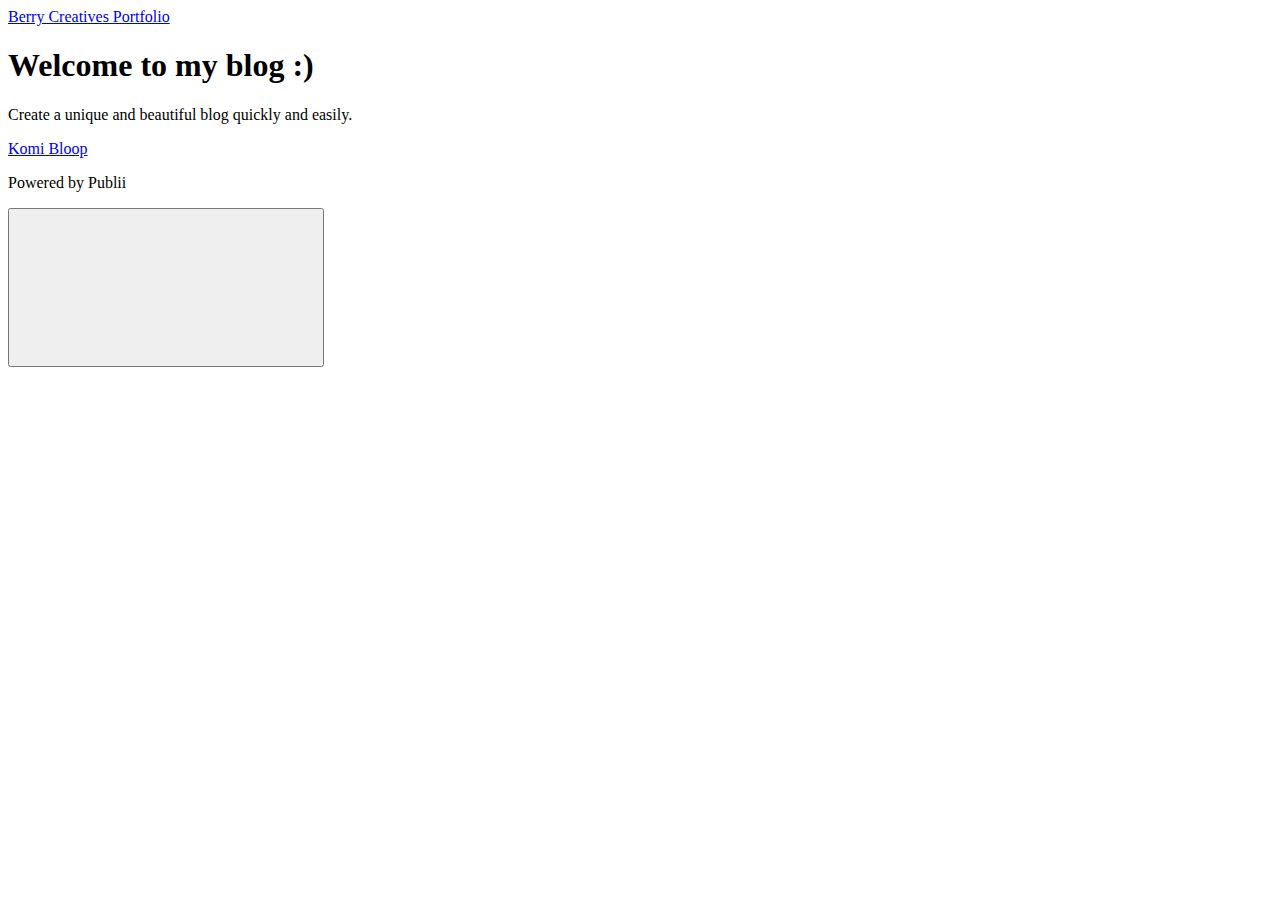
<file: index.html>
<!DOCTYPE html><html lang="en-us"><head><meta charset="utf-8"><meta http-equiv="X-UA-Compatible" content="IE=edge"><meta name="viewport" content="width=device-width,initial-scale=1"><title>Berry Creatives Portfolio</title><meta name="robots" content="noindex,nofollow"><meta name="generator" content="Publii Open-Source CMS for Static Site"><link rel="alternate" type="application/atom+xml" href="https://www.berrycreatives.org/feed.xml"><link rel="alternate" type="application/json" href="https://www.berrycreatives.org/feed.json"><meta property="og:title" content="Berry Creatives Portfolio"><meta property="og:site_name" content="Berry Creatives Portfolio"><meta property="og:description" content=""><meta property="og:url" content="https://www.berrycreatives.org/"><meta property="og:type" content="website"><link rel="stylesheet" href="https://www.berrycreatives.org/assets/css/style.css?v=6fbb1e8931a5afe843374fd67c192c86"><script type="application/ld+json">{"@context":"http://schema.org","@type":"Organization","name":"Berry Creatives Portfolio","url":"https://www.berrycreatives.org/"}</script><noscript><style>img[loading] {
                    opacity: 1;
                }</style></noscript></head><body><div class="site-container"><header class="top" id="js-header"><a class="logo" href="https://www.berrycreatives.org/">Berry Creatives Portfolio</a></header><main><div class="hero"><header class="hero__content"><div class="wrapper"><h1>Welcome to my blog :)</h1><p>Create a unique and beautiful blog quickly and easily.</p><div class="post__meta post__meta--author"><a href="https://www.berrycreatives.org/authors/komi-bloop/" class="feed__author">Komi Bloop</a></div></div></header></div><div class="feed"></div></main><footer class="footer"><div class="footer__copyright"><p>Powered by Publii</p></div><button onclick="backToTopFunction()" id="backToTop" class="footer__bttop" aria-label="Back to top" title="Back to top"><svg><use xlink:href="https://www.berrycreatives.org/assets/svg/svg-map.svg#toparrow"/></svg></button></footer></div><script defer="defer" src="https://www.berrycreatives.org/assets/js/scripts.min.js?v=f47c11534595205f20935f0db2a62a85"></script><script>window.publiiThemeMenuConfig={mobileMenuMode:'sidebar',animationSpeed:300,submenuWidth: 'auto',doubleClickTime:500,mobileMenuExpandableSubmenus:true,relatedContainerForOverlayMenuSelector:'.top'};</script><script>var images = document.querySelectorAll('img[loading]');
        for (var i = 0; i < images.length; i++) {
            if (images[i].complete) {
                images[i].classList.add('is-loaded');
            } else {
                images[i].addEventListener('load', function () {
                    this.classList.add('is-loaded');
                }, false);
            }
        }</script></body></html>
</file>
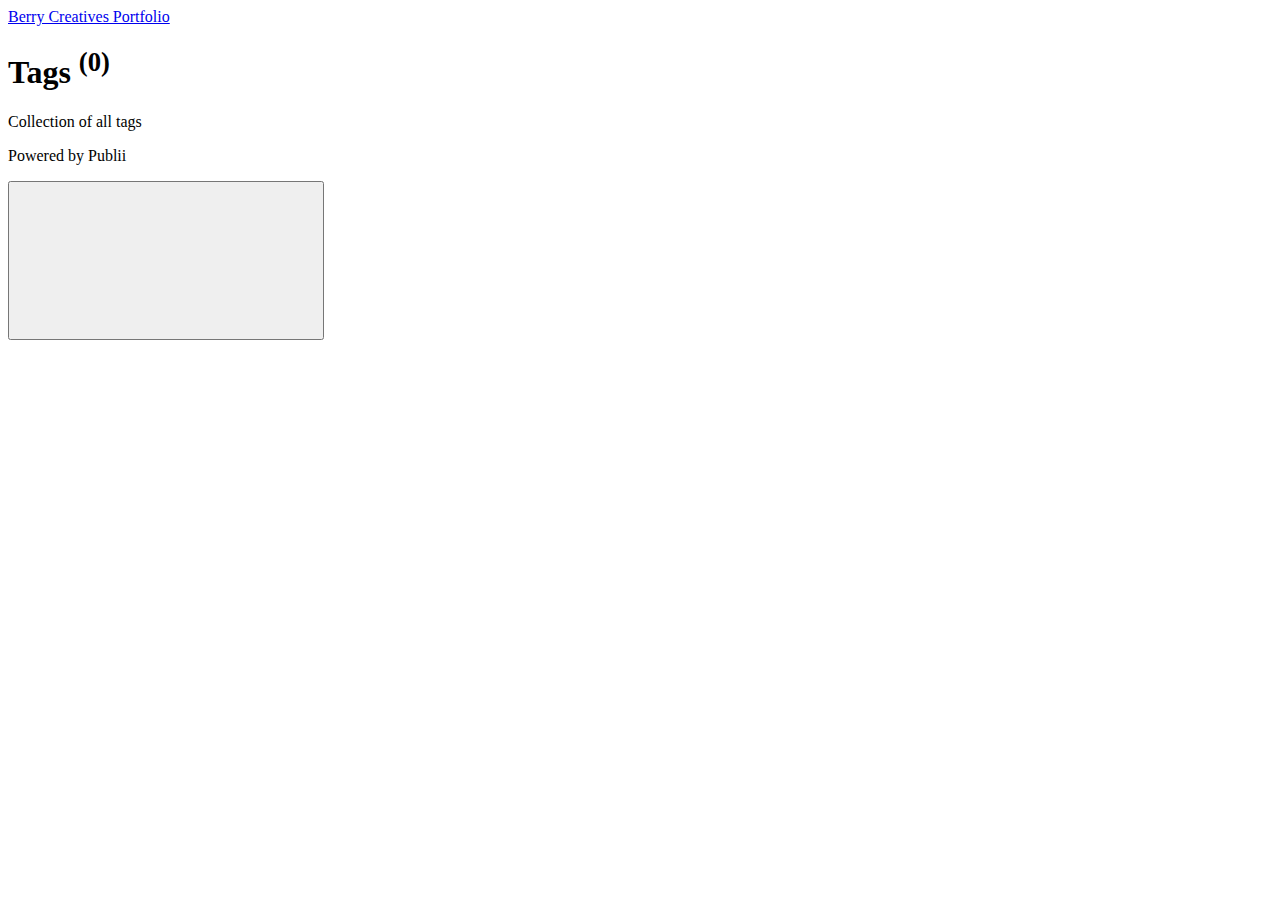
<file: tags/index.html>
<!DOCTYPE html><html lang="en-us"><head><meta charset="utf-8"><meta http-equiv="X-UA-Compatible" content="IE=edge"><meta name="viewport" content="width=device-width,initial-scale=1"><title>All tags - Berry Creatives Portfolio</title><meta name="robots" content="noindex,nofollow"><meta name="generator" content="Publii Open-Source CMS for Static Site"><link rel="alternate" type="application/atom+xml" href="https://www.berrycreatives.org/feed.xml"><link rel="alternate" type="application/json" href="https://www.berrycreatives.org/feed.json"><meta property="og:title" content="Berry Creatives Portfolio"><meta property="og:site_name" content="Berry Creatives Portfolio"><meta property="og:description" content=""><meta property="og:url" content="https://www.berrycreatives.org/tags/"><meta property="og:type" content="website"><link rel="stylesheet" href="https://www.berrycreatives.org/assets/css/style.css?v=6fbb1e8931a5afe843374fd67c192c86"><script type="application/ld+json">{"@context":"http://schema.org","@type":"Organization","name":"Berry Creatives Portfolio","url":"https://www.berrycreatives.org/"}</script><noscript><style>img[loading] {
                    opacity: 1;
                }</style></noscript></head><body><div class="site-container"><header class="top" id="js-header"><a class="logo" href="https://www.berrycreatives.org/">Berry Creatives Portfolio</a></header><main class="page page--tags"><div class="hero"><header class="hero__content"><div class="wrapper"><h1>Tags <sup>(0)</sup></h1><p>Collection of all tags</p></div></header></div><div class="wrapper"><ul class="feed feed--grid"></ul></div></main><footer class="footer"><div class="footer__copyright"><p>Powered by Publii</p></div><button onclick="backToTopFunction()" id="backToTop" class="footer__bttop" aria-label="Back to top" title="Back to top"><svg><use xlink:href="https://www.berrycreatives.org/assets/svg/svg-map.svg#toparrow"/></svg></button></footer></div><script defer="defer" src="https://www.berrycreatives.org/assets/js/scripts.min.js?v=f47c11534595205f20935f0db2a62a85"></script><script>window.publiiThemeMenuConfig={mobileMenuMode:'sidebar',animationSpeed:300,submenuWidth: 'auto',doubleClickTime:500,mobileMenuExpandableSubmenus:true,relatedContainerForOverlayMenuSelector:'.top'};</script><script>var images = document.querySelectorAll('img[loading]');
        for (var i = 0; i < images.length; i++) {
            if (images[i].complete) {
                images[i].classList.add('is-loaded');
            } else {
                images[i].addEventListener('load', function () {
                    this.classList.add('is-loaded');
                }, false);
            }
        }</script></body></html>
</file>
